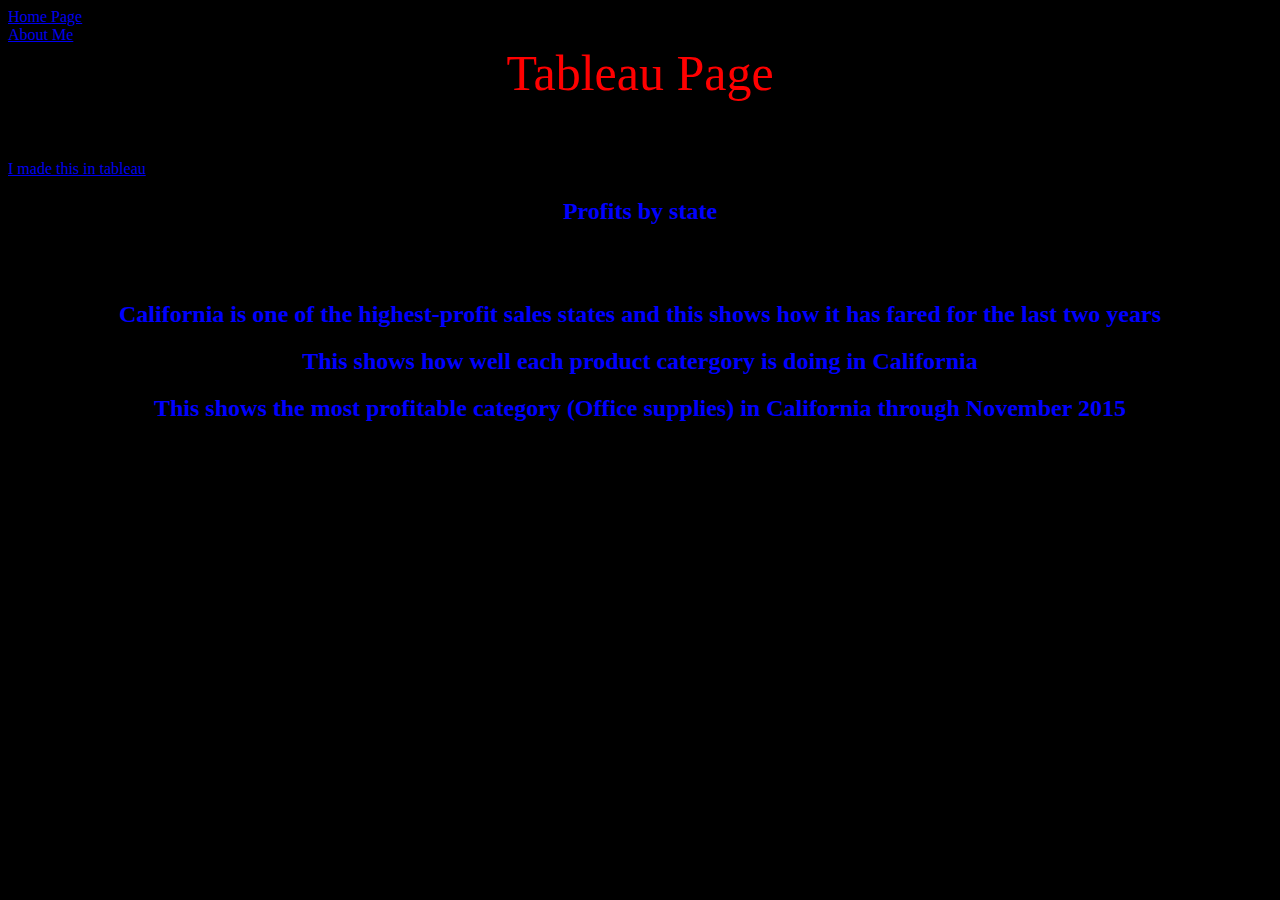
<file: html/Tableau.html>
<!DOCTYPE html>
<!--Adam Shaw 6/16/2021-->
<html>
    <head>
        <link rel='stylesheet' type="text/css" href="../styles/bootstyles.css">
        <li class="nav-item"><a class="nav-link px-lg-3 py-3 py-lg-4" href="../index.html">Home Page</a></li>
        <li class="nav-item"><a class="nav-link px-lg-3 py-3 py-lg-4" href="../html/about.html">About Me</a></li>
    </head>
    <body>
        <div class = "header">Tableau Page</div>
        <div class = "mainbody"></div>
        <p> <a href= "https://www.tableau.com/">I made this in tableau</a>
        </p>
            <h2> Profits by state</h2>
            <div class = 'tableauPlaceholder' id='viz1623818346197' style='position: relative'><noscript><a href='#'><img alt='Sheet 1 ' src='https:&#47;&#47;public.tableau.com&#47;static&#47;images&#47;ht&#47;htmltableau_16238173906730&#47;Sheet1&#47;1_rss.png' style='border: none' /></a></noscript><object class='tableauViz'  style='display:none;'><param name='host_url' value='https%3A%2F%2Fpublic.tableau.com%2F' /> <param name='embed_code_version' value='3' /> <param name='site_root' value='' /><param name='name' value='htmltableau_16238173906730&#47;Sheet1' /><param name='tabs' value='no' /><param name='toolbar' value='yes' /><param name='static_image' value='https:&#47;&#47;public.tableau.com&#47;static&#47;images&#47;ht&#47;htmltableau_16238173906730&#47;Sheet1&#47;1.png' /> <param name='animate_transition' value='yes' /><param name='display_static_image' value='yes' /><param name='display_spinner' value='yes' /><param name='display_overlay' value='yes' /><param name='display_count' value='yes' /><param name='language' value='en-US' /></object></div>                <script type='text/javascript'>                    var divElement = document.getElementById('viz1623818346197');                    var vizElement = divElement.getElementsByTagName('object')[0];                    vizElement.style.width='100%';vizElement.style.height=(divElement.offsetWidth*0.75)+'px';                    var scriptElement = document.createElement('script');                    scriptElement.src = 'https://public.tableau.com/javascripts/api/viz_v1.js';                    vizElement.parentNode.insertBefore(scriptElement, vizElement);                </script> id='<div class='tableauPlaceholder' id='viz1623818346197' style='position: relative'><noscript><a href='#'><img alt='Sheet 1 ' src='https:&#47;&#47;public.tableau.com&#47;static&#47;images&#47;ht&#47;htmltableau_16238173906730&#47;Sheet1&#47;1_rss.png' style='border: none' /></a></noscript><object class='tableauViz'  style='display:none;'><param name='host_url' value='https%3A%2F%2Fpublic.tableau.com%2F' /> <param name='embed_code_version' value='3' /> <param name='site_root' value='' /><param name='name' value='htmltableau_16238173906730&#47;Sheet1' /><param name='tabs' value='no' /><param name='toolbar' value='yes' /><param name='static_image' value='https:&#47;&#47;public.tableau.com&#47;static&#47;images&#47;ht&#47;htmltableau_16238173906730&#47;Sheet1&#47;1.png' /> <param name='animate_transition' value='yes' /><param name='display_static_image' value='yes' /><param name='display_spinner' value='yes' /><param name='display_overlay' value='yes' /><param name='display_count' value='yes' /><param name='language' value='en-US' /></object></div>                <script type='text/javascript'>                    var divElement = document.getElementById('viz1623818346197');                    var vizElement = divElement.getElementsByTagName('object')[0];                    vizElement.style.width='100%';vizElement.style.height=(divElement.offsetWidth*0.75)+'px';                    var scriptElement = document.createElement('script');                    scriptElement.src = 'https://public.tableau.com/javascripts/api/viz_v1.js';                    vizElement.parentNode.insertBefore(scriptElement, vizElement);                </script>'
            <h2>California is one of the highest-profit sales states and this shows how it has fared for the last two years</h2>
            <div Class = 'tableauPlaceholder' id='viz1623863857936' style='position: relative'><noscript><a href='#'><img alt='Sheet 2 ' src='https:&#47;&#47;public.tableau.com&#47;static&#47;images&#47;ht&#47;htmltableau_16238173906730&#47;Sheet2&#47;1_rss.png' style='border: none' /></a></noscript><object class='tableauViz'  style='display:none;'><param name='host_url' value='https%3A%2F%2Fpublic.tableau.com%2F' /> <param name='embed_code_version' value='3' /> <param name='site_root' value='' /><param name='name' value='htmltableau_16238173906730&#47;Sheet2' /><param name='tabs' value='no' /><param name='toolbar' value='yes' /><param name='static_image' value='https:&#47;&#47;public.tableau.com&#47;static&#47;images&#47;ht&#47;htmltableau_16238173906730&#47;Sheet2&#47;1.png' /> <param name='animate_transition' value='yes' /><param name='display_static_image' value='yes' /><param name='display_spinner' value='yes' /><param name='display_overlay' value='yes' /><param name='display_count' value='yes' /><param name='language' value='en-US' /></object></div>                <script type='text/javascript'>                    var divElement = document.getElementById('viz1623863857936');                    var vizElement = divElement.getElementsByTagName('object')[0];                    vizElement.style.width='100%';vizElement.style.height=(divElement.offsetWidth*0.75)+'px';                    var scriptElement = document.createElement('script');                    scriptElement.src = 'https://public.tableau.com/javascripts/api/viz_v1.js';                    vizElement.parentNode.insertBefore(scriptElement, vizElement);                </script></div>
            
            <h2>This shows how well each product catergory is doing in California </h2>
            <div class = 'tableauPlaceholder' id='viz1623864377498' style='position: relative'><noscript><a href='#'><img alt='Sheet 3 ' src='https:&#47;&#47;public.tableau.com&#47;static&#47;images&#47;ht&#47;htmltableau_16238173906730&#47;Sheet3&#47;1_rss.png' style='border: none' /></a></noscript><object class='tableauViz'  style='display:none;'><param name='host_url' value='https%3A%2F%2Fpublic.tableau.com%2F' /> <param name='embed_code_version' value='3' /> <param name='site_root' value='' /><param name='name' value='htmltableau_16238173906730&#47;Sheet3' /><param name='tabs' value='no' /><param name='toolbar' value='yes' /><param name='static_image' value='https:&#47;&#47;public.tableau.com&#47;static&#47;images&#47;ht&#47;htmltableau_16238173906730&#47;Sheet3&#47;1.png' /> <param name='animate_transition' value='yes' /><param name='display_static_image' value='yes' /><param name='display_spinner' value='yes' /><param name='display_overlay' value='yes' /><param name='display_count' value='yes' /><param name='language' value='en-US' /></object></div>                <script type='text/javascript'>                    var divElement = document.getElementById('viz1623864377498');                    var vizElement = divElement.getElementsByTagName('object')[0];                    vizElement.style.width='100%';vizElement.style.height=(divElement.offsetWidth*0.75)+'px';                    var scriptElement = document.createElement('script');                    scriptElement.src = 'https://public.tableau.com/javascripts/api/viz_v1.js';                    vizElement.parentNode.insertBefore(scriptElement, vizElement);                </script>
            <h2> This shows the most profitable category (Office supplies) in California through November 2015 </h2>
            <div class = 'tableauPlaceholder' id='viz1623864441949' style='position: relative'><noscript><a href='#'><img alt='Sheet 4 ' src='https:&#47;&#47;public.tableau.com&#47;static&#47;images&#47;ht&#47;htmltableau_16238173906730&#47;Sheet4&#47;1_rss.png' style='border: none' /></a></noscript><object class='tableauViz'  style='display:none;'><param name='host_url' value='https%3A%2F%2Fpublic.tableau.com%2F' /> <param name='embed_code_version' value='3' /> <param name='site_root' value='' /><param name='name' value='htmltableau_16238173906730&#47;Sheet4' /><param name='tabs' value='no' /><param name='toolbar' value='yes' /><param name='static_image' value='https:&#47;&#47;public.tableau.com&#47;static&#47;images&#47;ht&#47;htmltableau_16238173906730&#47;Sheet4&#47;1.png' /> <param name='animate_transition' value='yes' /><param name='display_static_image' value='yes' /><param name='display_spinner' value='yes' /><param name='display_overlay' value='yes' /><param name='display_count' value='yes' /><param name='language' value='en-US' /></object></div>                <script type='text/javascript'>                    var divElement = document.getElementById('viz1623864441949');                    var vizElement = divElement.getElementsByTagName('object')[0];                    vizElement.style.width='100%';vizElement.style.height=(divElement.offsetWidth*0.75)+'px';                    var scriptElement = document.createElement('script');                    scriptElement.src = 'https://public.tableau.com/javascripts/api/viz_v1.js';                    vizElement.parentNode.insertBefore(scriptElement, vizElement);                </script>
        <div class = "foote">Footer</div>
    </body>
</html>
</file>
<file: styles/bootstyles.css>
.header{
    right:5px;
    left:5px;
    top: 5px;
    height: 100px;
}

.mainbody{
    right:5px;
    left:5px;
    top:115px;
    bottom:65px;
}

h2{ 
    text-align:center;
    color: blue;
}

.header{
    text-align:center;
    color: red
    
}
body{
    background-color: black;
}

.header{
    font-size: 50px;
}
</file>
